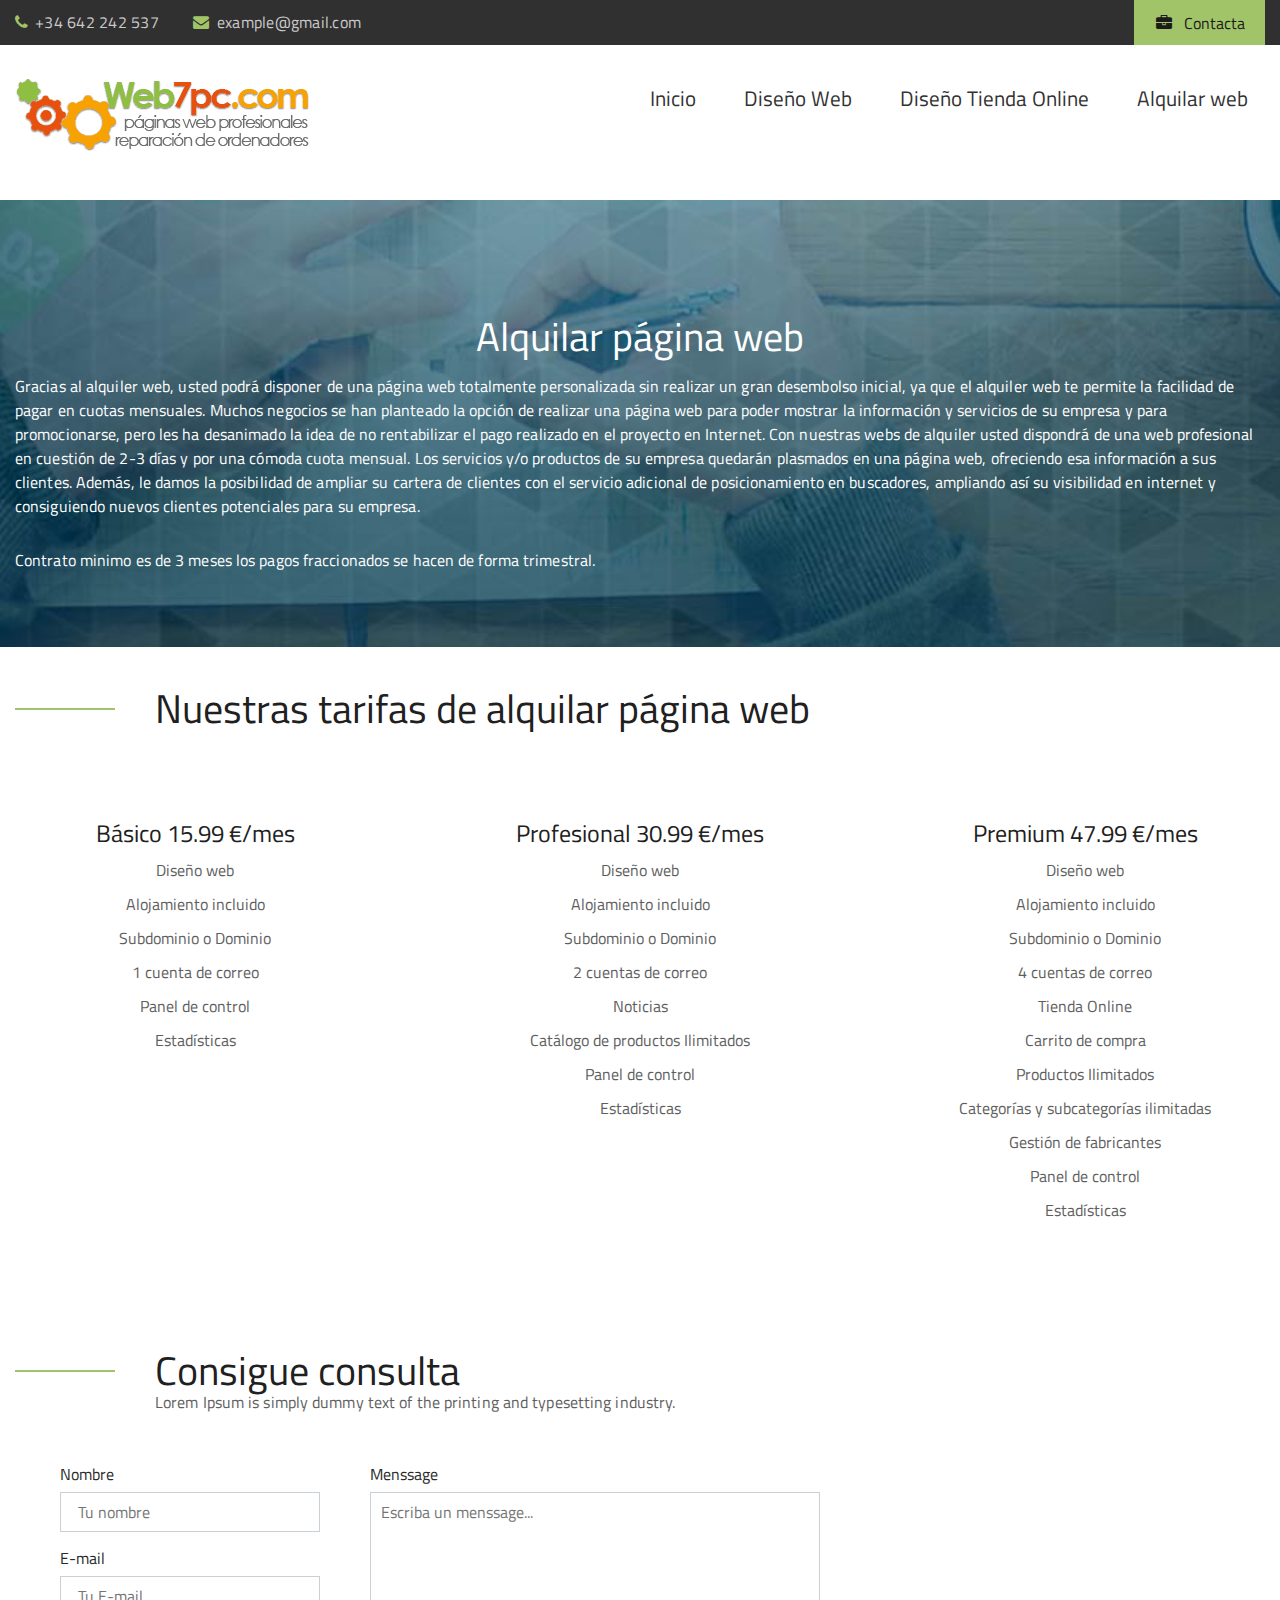
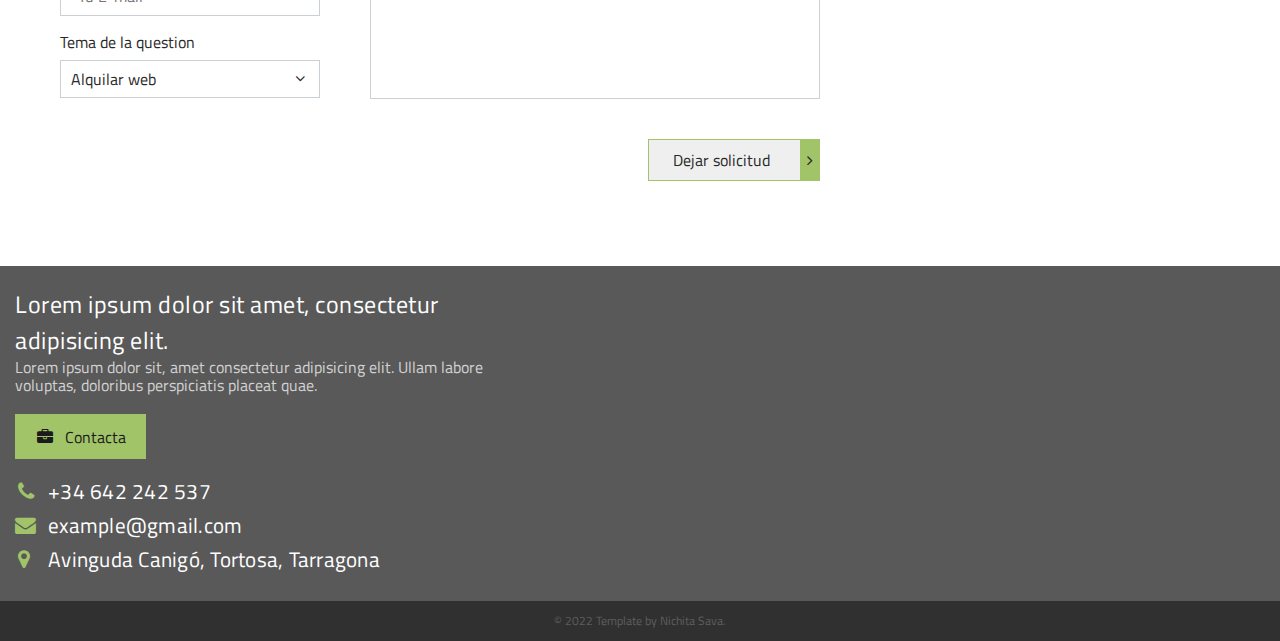
<file: alquilar_web.html>
<!DOCTYPE html>
<html lang="en">

<head>
    <meta charset="UTF-8">
    <meta http-equiv="X-UA-Compatible" content="IE=edge">
    <meta name="viewport" content="width=device-width, initial-scale=1.0">
    <title>Sitio de deseno web</title>
    <link rel="preconnect" href="https://fonts.googleapis.com">
    <link rel="preconnect" href="https://fonts.gstatic.com" crossorigin>
    <link href="https://fonts.googleapis.com/css2?family=Titillium+Web&display=swap" rel="stylesheet">
    <link rel="stylesheet" href="css/normalize.css">
    <link rel="stylesheet" href="css/fonts.css">
    <link rel="stylesheet" href="css/jquery.fancybox.min.css">
    <link rel="stylesheet" href="css/slick.css">
    <link rel="stylesheet" href="css/jquery.formstyler.css">
    <link rel="stylesheet" href="css/style.css">
    <link rel="stylesheet" href="css/media.css">
</head>

<body>
    <header class="header">
        <div class="header_top">
            <div class="header_contacts">
                <div class="container">
                    <a class="header_phone" href="tel:34642242537">+34 642 242 537</a>
                    <a class="header_email" href="#">example@gmail.com</a>
                    <a data-fancybox data-src="#modal" href="javascript:;" class="header_btn" href="#">Contacta</a>
                </div>
            </div>
        </div>
        <div class="header_content">
            <div class="container">
                <div class="header_content-inner">
                    <div class="header_logo">
                        <a href="index.html">
                            <img src="img/NoLogo.png" alt="">
                        </a>
                    </div>
                    <nav class="menu">
                        <div class="header_btn-menu">
                            <span class="icon-bars"></span>
                        </div>
                        <ul>
                            <li><a href="index.html">Inicio</a></li>
                            <li><a href="diseno_web.html">Diseño Web</a></li>
                            <li><a href="tienda_online.html">Diseño Tienda Online</a></li>
                            <li><a href="alquilar_web.html">Alquilar web</a></li>
                        </ul>
                    </nav>
                </div>
            </div>
        </div>
    </header>

    <section class="about_alquilar_web">
        <div class="container">
            <div class="about_title">
                Alquilar página web
            </div>
            <div class="about_text">
                Gracias al alquiler web, usted podrá disponer de una página web totalmente personalizada sin realizar un
                gran desembolso inicial, ya que el alquiler web te permite la facilidad de pagar en cuotas mensuales.
                Muchos negocios se han planteado la opción de realizar una página web para poder mostrar la información
                y servicios de su empresa y para promocionarse, pero les ha desanimado la idea de no rentabilizar el
                pago realizado en el proyecto en Internet. Con nuestras webs de alquiler usted dispondrá de una web
                profesional en cuestión de 2-3 días y por una cómoda cuota mensual. Los servicios y/o productos de su
                empresa quedarán plasmados en una página web, ofreciendo esa información a sus clientes. Además, le
                damos la posibilidad de ampliar su cartera de clientes con el servicio adicional de posicionamiento en
                buscadores, ampliando así su visibilidad en internet y consiguiendo nuevos clientes potenciales para su
                empresa.
            </div>
            <div class="about_text">
                Contrato minimo es de 3 meses
                los pagos fraccionados se hacen de forma trimestral.
            </div>
        </div>
        </div>
    </section>

    <section class="services">
        <div class="container">
            <div class="services_top">
                <div class="services_title-box">
                    <div class="services_title">
                        Nuestras tarifas de alquilar página web
                    </div>
                </div>
            </div>
            <div class="services_items">
                <div class="services_item">
                    <div class="services_item-title">
                        Básico 15.99 €/mes
                    </div>
                    <div class="about_item-text">
                        <p></p>Diseño web
                        <p></p>Alojamiento incluido
                        <p></p>Subdominio o Dominio
                        <p></p>1 cuenta de correo
                        <p></p>Panel de control
                        <p></p>Estadísticas
                    </div>
                </div>
                <div class="services_item">
                    <div class="services_item-title">
                        Profesional 30.99 €/mes
                    </div>
                    <div class="about_item-text">
                        <p></p>Diseño web
                        <p></p>Alojamiento incluido
                        <p></p>Subdominio o Dominio
                        <p></p>2 cuentas de correo
                        <p></p>Noticias
                        <p></p>Catálogo de productos Ilimitados
                        <p></p>Panel de control
                        <p></p>Estadísticas
                    </div>
                </div>
                <div class="services_item">
                    <div class="services_item-title">
                        Premium 47.99 €/mes
                    </div>
                    <div class="about_item-text">
                        <p></p>Diseño web
                        <p></p>Alojamiento incluido
                        <p></p>Subdominio o Dominio
                        <p></p>4 cuentas de correo
                        <p></p>Tienda Online
                        <p></p>Carrito de compra
                        <p></p>Productos Ilimitados
                        <p></p>Categorías y subcategorías ilimitadas
                        <p></p>Gestión de fabricantes
                        <p></p>Panel de control
                        <p></p>Estadísticas
                    </div>
                </div>
            </div>
        </div>
    </section>

    <section class="form">
        <div class="container">
            <div class="form_inner">
                <div class="form_content">
                    <div class="form_title-box">
                        <div class="form_title">
                            Consigue consulta
                        </div>
                        <div class="form_text">
                            Lorem Ipsum is simply dummy text of the printing and typesetting industry.
                        </div>
                    </div>
                    <div class="form_box">
                        <form>
                            <div class="form_box-inner">
                                <div class="form_box-left">

                                    <input type="hidden" name="project_name" value="SinNombre">

                                    <input type="hidden" name="admin_email" value="nichitarich@gmail.com">

                                    <input type="hidden" name="form_subject" value="FormSubject">

                                    <label>
                                        Nombre <input name="name" type="text" placeholder="Tu nombre">
                                    </label>
                                    <label>
                                        E-mail
                                        <input name="e-mail" type="email" placeholder="Tu E-mail">
                                    </label>
                                    <label>
                                        Tema de la question
                                        <select type="hidden" name="form_subject" value="FormSubject">
                                            <option>Alquilar web</option>
                                            <option>Diseño Web</option>
                                            <option>Diseño Tienda Online</option>
                                            <option>Otro</option>
                                        </select>
                                    </label>
                                </div>
                                <div class="form_box-right">
                                    <label>
                                        Menssage
                                        <textarea name="Menssage" type="Menssage"
                                            placeholder="Escriba un menssage..."></textarea>
                                    </label>
                                    <button class="default-btn" type="submit">Dejar solicitud</button>
                                </div>
                            </div>
                        </form>
                    </div>
                </div>
            </div>
        </div>
    </section>
    <footer class="footer">
        <div class="footer_content">
            <div class="container">
                <div class="footer_inner">
                    <div class="footer_info">
                        <div class="footer_title">
                            Lorem ipsum dolor sit amet, consectetur adipisicing elit.
                        </div>
                        <div class="footer_text">
                            Lorem ipsum dolor sit, amet consectetur adipisicing elit. Ullam labore voluptas, doloribus
                            perspiciatis placeat quae.
                        </div>
                        <a data-fancybox data-src="#modal" href="javascript:;" class="header_btn" href="#">Contacta</a>
                        <ul class="footer_list">
                            <li><a class="footer_phone" href="tel:34642242537">+34 642 242 537</a></li>
                            <li><a href="#">example@gmail.com</a></li>
                            <li><a class="footer_adress" href="#">Avinguda Canigó, Tortosa, Tarragona</a></li>
                        </ul>
                    </div>
                    <div class="footer_map">
                        <iframe height="250px"
                            src="https://www.google.com/maps/embed?pb=!1m18!1m12!1m3!1d3020.2910810984854!2d0.5212150161509975!3d40.7995969401874!2m3!1f0!2f0!3f0!3m2!1i1024!2i768!4f13.1!3m3!1m2!1s0x12a0e4aa34f66ff9%3A0x16268194820bfc5e!2sAvinguda%20Canig%C3%B3%2C%20Tortosa%2C%20Tarragona!5e0!3m2!1sru!2ses!4v1655203789107!5m2!1sru!2ses"
                            style="border:0;" allowfullscreen="" loading="lazy"
                            referrerpolicy="no-referrer-when-downgrade"></iframe>
                    </div>
                </div>
            </div>
        </div>
        <div class="footer_copy">
            <div class="container">
                <div class="copy_text">
                    © 2022 Template by Nichita Sava.
                </div>
            </div>
        </div>
    </footer>

    <div id="modal">
        <form>
            <input type="hidden" name="project_name" value="SinNombre">
            <input type="hidden" name="admin_email" value="nichitarich@gmail.com">
            <input type="hidden" name="form_subject" value="Form Subject">

            <input name="Nombre" type="text" placeholder="Tu nombre">
            <input name="Numero de telefono" type="number" placeholder="Su telefono">
            <input type="submit" value="Enviar">
        </form>
    </div>

    <script src="https://ajax.googleapis.com/ajax/libs/jquery/3.6.0/jquery.min.js"></script>
    <script src="js/jquery.fancybox.min.js"></script>
    <script src="js/slick.min.js"></script>
    <script src="js/jquery.formstyler.min.js"></script>
    <script src="js/main.js"></script>

</body>

</html>
</file>
<file: css/fonts.css>
@font-face {
  font-family: 'icomoon';
  src:  url('../fonts/icomoon.eot?l02nca');
  src:  url('../fonts/icomoon.eot?l02nca#iefix') format('embedded-opentype'),
    url('../fonts/icomoon.ttf?l02nca') format('truetype'),
    url('../fonts/icomoon.woff?l02nca') format('woff'),
    url('../fonts/icomoon.svg?l02nca#icomoon') format('svg');
  font-weight: normal;
  font-style: normal;
  font-display: block;
}

[class^="icon-"], [class*=" icon-"] {
  /* use !important to prevent issues with browser extensions that change fonts */
  font-family: 'icomoon' !important;
  speak: never;
  font-style: normal;
  font-weight: normal;
  font-variant: normal;
  text-transform: none;
  line-height: 1;

  /* Better Font Rendering =========== */
  -webkit-font-smoothing: antialiased;
  -moz-osx-font-smoothing: grayscale;
}

.icon-check:before {
  content: "\f00c";
}
.icon-map-marker:before {
  content: "\f041";
}
.icon-phone:before {
  content: "\f095";
}
.icon-briefcase:before {
  content: "\f0b1";
}
.icon-bars:before {
  content: "\f0c9";
}
.icon-navicon:before {
  content: "\f0c9";
}
.icon-reorder:before {
  content: "\f0c9";
}
.icon-envelope:before {
  content: "\f0e0";
}
.icon-angle-left:before {
  content: "\f104";
}
.icon-angle-right:before {
  content: "\f105";
}
.icon-quote-right:before {
  content: "\f10e";
}
</file>
<file: css/style.css>
* {
  box-sizing: border-box;
}
a {
  text-decoration: none;
  display: inline-block;
}
ul,
li {
  list-style: none;
  margin: 0;
  padding: 0;
}
.container {
  max-width: 2000px;
  margin: 0 auto;
  padding: 0 15px;
}
body {
  font-family: "Titillium Web", sans-serif;
  font-weight: 400px;
  line-height: 18px;
  color: #5e5e5e;
  padding-top: 200px;
}
header {
  font-family: "Titillium Web", sans-serif;
  height: 200px;
  z-index: 3;
  position: fixed;
  left: 0;
  top: 0;
  width: 100%;
  transition: transform 0.1s linear;
}
.header.hide {
  transform: translateY(-200px);
}
.header_top {
  background-color: #303030;
}
.header_btn {
  float: right;
  line-height: 36px;
  color: #1b1b1b;
  background-color: #a2c469;
  padding: 5px 20px 4px 50px;
  font-size: 100%;
  display: block;
  position: relative;
}
.header_btn:before {
  content: "\f0b1";
  font-family: "icomoon";
  position: absolute;
  left: 22px;
  color: #1b1b1b;
}
.header_contacts:after {
  content: "";
  clear: both;
  display: block;
}
.header_phone,
.header_email {
  color: #cbcacb;
  letter-spacing: 0.25px;
  line-height: 45px;
  position: relative;
}
.header_phone {
  padding-left: 20px;
  padding-right: 30px;
}
.header_phone:before {
  content: "\f095";
  font-family: "icomoon";
  position: absolute;
  left: 0;
  color: #a2c469;
}
.header_email {
  padding-left: 24px;
}
.header_email:before {
  content: "\f0e0";
  font-family: "icomoon";
  position: absolute;
  left: 0;
  color: #a2c469;
}
.header_content {
  padding: 34px 0px 23px;
  background-color: white;
}
.header_content-inner {
  display: flex;
  justify-content: space-between;
}
.menu li {
  display: inline-block;
}
.menu a {
  color: #323232;
  font-size: 130%;
  line-height: 36px;
  border: 1px solid transparent;
  padding: 0px 16px;
  transition: all 0.3s;
}
.menu a:hover {
  border-color: #a2c469;
}
.menu li {
  padding-left: 10px;
}
#modal {
  display: none;
}
.slider {
  background-image: url(../img/bg.png);
  background-repeat: no-repeat;
  background-size: cover;
  background-position: center;
  min-height: 500px;
}
.slider_item-content {
  text-align: center;
  padding-top: center;
  max-width: 665px;
  margin: 0 auto;
}
.slider_title {
  text-transform: uppercase;
  font-size: 300%;
  line-height: 36px;
  color: #ffffff;
  font-weight: 500;
  letter-spacing: 1.5px;
  margin-bottom: 22px;
  margin-top: 150px;
  font-family: "Titillium Web", sans-serif;
}
.slider_text {
  line-height: 35px;
  font-size: 200%;
  color: #ffffff;
  margin-bottom: 50px;
  font-family: "Titillium Web", sans-serif;
}
.default-btn {
  font-size: 100%;
  line-height: 24px;
  color: #fff;
  font-weight: 500;
  font-family: "Titillium Web", sans-serif;
  padding: 8px 30px 8px 24px;
  border: 1px solid #a2c469;
  display: inline-block;
  border-right-width: 20px;
  position: relative;
  z-index: 2;
  outline: none;
}
.default-btn:after {
  content: "\f105";
  font-family: "icomoon";
  position: absolute;
  top: 50%;
  transform: translateY(-50%);
  right: -12px;
}
.slider_inner {
  position: relative;
}
.slick-btn {
  position: absolute;
  top: 70%;
  z-index: 3;
  width: 40px;
  height: 40px;
  border: 1px solid #fff;

  cursor: pointer;
  outline: none;
  background-color: #a2c469;
}
.slick-btn.slick-desabled {
  cursor: default;
  background-color: transparent;
}
.slick-btn:before {
  position: absolute;
  top: 50%;
  left: 50%;
  transform: translate(-50%, -50%);
  font-family: "icomoon";
  color: #fff;
}
.slick-next:before {
  content: "\f105";
}
.slick-prev:before {
  content: "\f104";
}
.slick-next {
  right: 0;
}
.slick-prev {
  left: 0;
}
.examples {
  padding: 50px 0px 30px;
}
.gallery-container{
  width:80%;
  margin:100px auto;

  display:grid;
  grid-template-columns:repeat(3,33.33%);
  grid-template-rows:repeat(2,300px);
}

.gallery-container .gallery-card{overflow:hidden};

.gallery-container .gallery-card a{
  width:100%;
  height:100%;
}

.gallery-container .gallery-card a > img{
  width:100%;
  height:100%;
  object-fit:cover;
  transition: 0.5s;
}
.gallery-container .gallery-card a > img:hover{
  transform: scale(1.5) rotate(10deg);
}
.services {
  padding: 50px 0px 30px;
}
.services_top {
  display: flex;
  justify-content: space-between;
  margin-bottom: 60px;
}
.services_title-box,
.form_title-box {
  min-width: 520px;
  padding-left: 140px;
  position: relative;
}
.services_title-box:before,
.form_title-box:before {
  content: "";
  position: absolute;
  width: 100px;
  height: 2px;
  background-color: #a2c469;
  left: 0;
  top: 11px;
}
.services_title,
.form_title {
  font-size: 250%;
  font-weight: 500;
  line-height: 24px;
  color: #212020;
  font-family: "Titillium Web", sans-serif;
  margin-bottom: 10px;
}
.services_text,
.form_text {
  letter-spacing: 0.1px;
}
.services_btn a {
  color: #373636;
  line-height: 24px;
  letter-spacing: 0.25px;
  padding: 5px 35px;
  bottom: 3px solid #ffffff;
}
.services_items {
  display: flex;
  justify-content: space-between;
}
.services_item {
  min-width: 360px;
  text-align: center;
  padding: 30px 0px 80px;
  position: relative;
  min-height: 375px;
}
.services_item-title {
  color: #212020;
  font-style: 18px;
  line-height: 24px;
  font-weight: 500;
  font-size: 24px;
  font-family: "Titillium Web", sans-serif;
}
.services_item-text {
  letter-spacing: 0.1px;
  text-align: justify;
  padding: 0px 30px 30px;

}
.services_item-btn {
  position: absolute;
  bottom: 40px;
  left: 0;
  right: 0;
}
.services_item-btn .default-btn {
  color: #373636;
}
.services_item-btn .default-btn:after {
  color: #fff;
}
.services_item-link {
  color: #050505;
  font-family: "Titillium Web", sans-serif;
  border-bottom: 1px solid #050505;
  margin-right: 60px;
}
.about_price_title{
  margin-top: 100px;
  padding: 10px 0px 25px;
  font-size: 250%;
  line-height: 24px;
  color: rgb(253, 253, 253);
  text-align: center;
  font-weight: 500;
  font-family: "Titillium Web", sans-serif;
}
.about_alquilar_web{
  background-image: url(../img/bg_02.jpg);
  background-size: cover;
  background-position: center;
  min-height: 300px;
  background-repeat: no-repeat;
  padding: 25px 0px 45px;
}
.about_services{
  background-image: url(../img/abstract-h3.jpg);
  background-size: cover;
  background-position: center;
  min-height: 300px;
  background-repeat: no-repeat;
  padding: 25px 0px 45px;
}
.about {
  background-image: url(../img/blog_header_06_01.jpg);
  background-size: cover;
  background-position: center;
  min-height: 300px;
  background-repeat: no-repeat;
  padding: 25px 0px 45px;
}
.about_inner {
  max-width: 545px;
}
.about_title {
  padding: 10px 0px 25px;
  margin-top: 90px;
  text-align: center;
  font-size: 250%;
  line-height: 24px;
  color: rgb(253, 253, 253);
  font-weight: 500;
  font-family: "Titillium Web", sans-serif;
  
}
.about_text {
  font-family: "Titillium Web", sans-serif;
  margin-bottom: 30px;
  letter-spacing: 0.1px;
  line-height: 24px;
  color: #ffffff;
}
.about_btn .default-btn:after {
  color: #000;
}
.form {
  padding-top: 30px;
}
.form_inner {
  padding-bottom: 40px;
  min-height: 460px;
  background-repeat: no-repeat;
  background-position: bottom right;
}
.form_box {
  max-width: 850px;
  padding: 45px;
}
.form_box-inner {
  display: flex;
  justify-content: space-between;
}
.form_box-left {
  max-width: 260px;
  width: 100%;
}
.form_box-right {
  max-width: 450px;
  width: 100%;
}
.form_box-inner label,
.form_box-inner input,
.form_box-inner textarea {
  display: block;
  width: 100%;
}
.form_box-inner label {
  line-height: 36px;
  color: #282828;
  font-family: "Titillium Web", sans-serif;
}
.form_box-inner input {
  margin-bottom: 8px;
  outline: none;
  height: 40px;
  border: 1px solid #cad1d6;
  padding: 0px 17px;
}
.form_box-inner select {
  outline: none;
  padding-left: 17px;
}
.form_box-inner .jq-selectbox.jqselect {
  display: block;
  width: 100%;
}
.form_box-inner .jq-selectbox.select {
  height: 40px;
  border: 1px solid #e6e6e6;
  padding-left: 17px;
}
.form_box-inner .jq-selectbox__trigger-arrow:before {
  content: "\f105";
  font-family: "icomoon";
  position: absolute;
  right: 17px;
  top: 0;
  transform: rotate(90deg);
}
.jq-selectbox__select-text {
  border: 1px solid #cad1d6;
  padding-left: 10px;
}
.form_box-inner .jq-selectbox__dropdown {
  width: 100%;
  margin: 2px 0 0;
  padding: 0;
  border: 1px solid #e6e6e6;
  background: #fff;
  box-shadow: 0 2px 10px rgba(0, 0, 0, 0.2);
}
.form_box-inner .jq-selectbox li {
  min-height: 18px;
  padding: 5px 17px 6px;
  color: #231f20;
}
.form_box-inner .jq-selectbox li.selected {
  background-color: #a3abb1;
  color: #fff;
}
.form_box-inner .jq-selectbox li:hover {
  background-color: #08c;
  color: #fff;
}
.form_box-inner .jq-selectbox li.disabled {
  color: #aaa;
}
.form_box-inner .jq-selectbox li.disabled:hover {
  background: none;
}
.form_box-inner .jq-selectbox li.optgroup {
  font-weight: bold;
}
.form_box-inner .jq-selectbox li.optgroup:hover {
  background: none;
  color: #231f20;
  cursor: default;
}
.form_box-inner .jq-selectbox li.option {
  padding-left: 25px;
}
.form_box-inner textarea {
  outline: none;
  border: 1px solid #cad1d6;
  padding: 10px;
  height: 207px;
  resize: none;
  margin-bottom: 40px;
}
.form_box-inner button {
  color: #282828;
  float: right;
}
.footer_content {
  background-color: #595959;
  padding: 20px 0px 30px;
}
.footer_inner {
  display: flex;
  justify-content: space-between;
}
.footer_inner .header_btn {
  float: none;
  display: inline-block;
}
.footer_map {
  padding-top: 10px;
  min-width: 630px;
  width: 100%;
}
.footer_map iframe {
  width: 100%;
}
.footer_title {
  font-family: "Titillium Web", sans-serif;
  font-weight: 500;
  font-size: 150%;
  color: #fff;
  line-height: 36px;
  letter-spacing: 0.5px;
}
.footer_text {
  color: #d3d2d2;
  margin-bottom: 20px;
}
.footer_list {
  padding-top: 10px;
}
.footer_info {
  min-width: 360px;
}
.footer_list li {
  margin-top: 10px;
}
.footer_list a {
  font-size: 130%;
  line-height: 24px;
  letter-spacing: 0.25px;
  color: #fff;
  font-weight: 400;
  font-family: "Titillium Web", sans-serif;
  padding-left: 33px;
  position: relative;
}
.footer_list a:before {
  font-family: "icomoon";
  content: "\f0e0";
  position: absolute;
  left: 0;
  color: #a2c469;
}
.footer_list .footer_phone:before {
  content: "\f095";
  left: 3px;
}
.footer_list .footer_adress:before {
  content: "\f041";
  left: 3px;
}
.footer_copy {
  background-color: #303030;
  text-align: center;
  font-size: 12px;
  line-height: 24px;
  padding: 8px 0;
  font-weight: 400;
  font-family: "Titillium Web", sans-serif;
}
#modal {
  width: 300px;
}
#modal input {
  display: block;
  width: 100%;
  margin-bottom: 20px;
  outline: none;
  height: 40px;
  border: 1px solid #e6e6e6;
  padding: 0px 10px;
  font-family: "Titillium Web", sans-serif;
  font-weight: 400;
}
#modal input[type="submit"] {
  background-color: #a2c469;
  border: none;
}
.header_btn-menu {
  display: none;
  font-size: 100%;
}
</file>
<file: css/media.css>
@media (max-width: 1156px){
    .services_items{
        display: block;
    }
    .services_items{
        max-width: 80%;
        min-height: 330px;
        margin: 30px auto;
    }
    .form_inner{
        background-image: none;
    }
    .footer_map{
        padding-bottom: 60px;
        padding-right: 60px;
    }
    .footer_info{
        max-width: 465px;
        margin-bottom: 24px;
    }
}
@media (max-width: 1050px){
    .footer_inner{
        display: block;
    }
    .footer_map{
        max-width: 100%;
    }
}
@media (max-width: 900px){
    .slider .slider-btn{
        display: none !important;
    }
    .services_top{
        display: block;
    }
    .services_title-box,
    .form_title-box{
        padding-left: 0;
        text-align: center;
        margin: 0 auto 30px;
    }
    .services_title-box:before,
    .form_title-box:before{
        display: none;
    }
    .services_btn{
        text-align: center;
    }
    .form_box-inner{
        display: block;
    }
    .form_box-left{
        max-width: 100%;
    }
    .form_box-right{
        max-width: 100%;
    }
    .form_box-inner .jq-selectbox_select{
        margin-bottom: 10px;
    }
}
@media (max-width: 700px){
    .header_btn{
        float: none;
    }
    .header_contacts{
        text-align: center;
    }
    .header_btn:before{
        display: none;
    }
    .footer_info .header_btn:before{
        display: block;
    }
    .header_btn-menu{
        display: block;
    }
    .menu ul{
        display: none;
        position: absolute;
        left: 0;
        right: 0;
        margin-top: 30px;
        z-index: 50;
    }
    .menu li{
        display: block;
        text-align: center;
    }
    .menu a{
        display: block;
        background-color: #a2c469;
        border-top: 1px solid #fff;
        border-bottom: 1px solid #fff;
    }
    .footer_map{
        max-width: 100%;
    }
}
@media (max-width: 600px){
    .services_items{
        max-width: 100%;
        min-height: 375px;
        margin: 30px auto;
    }
}
@media (max-width: 414px){
    .slider_title{
        font-size: 24px;
    }
    .slider_text{
        font-size: 16px;
    }
}
@media (max-width: 400px){
    .header_btn:before{
        display: block;
    }
}
@media (max-width: 375px){
    .header_email{
        padding-right: 30px;
    }
}
@media (min-width: 700px){
    .menu ul{
        display: block !important;
    }
}
</file>
